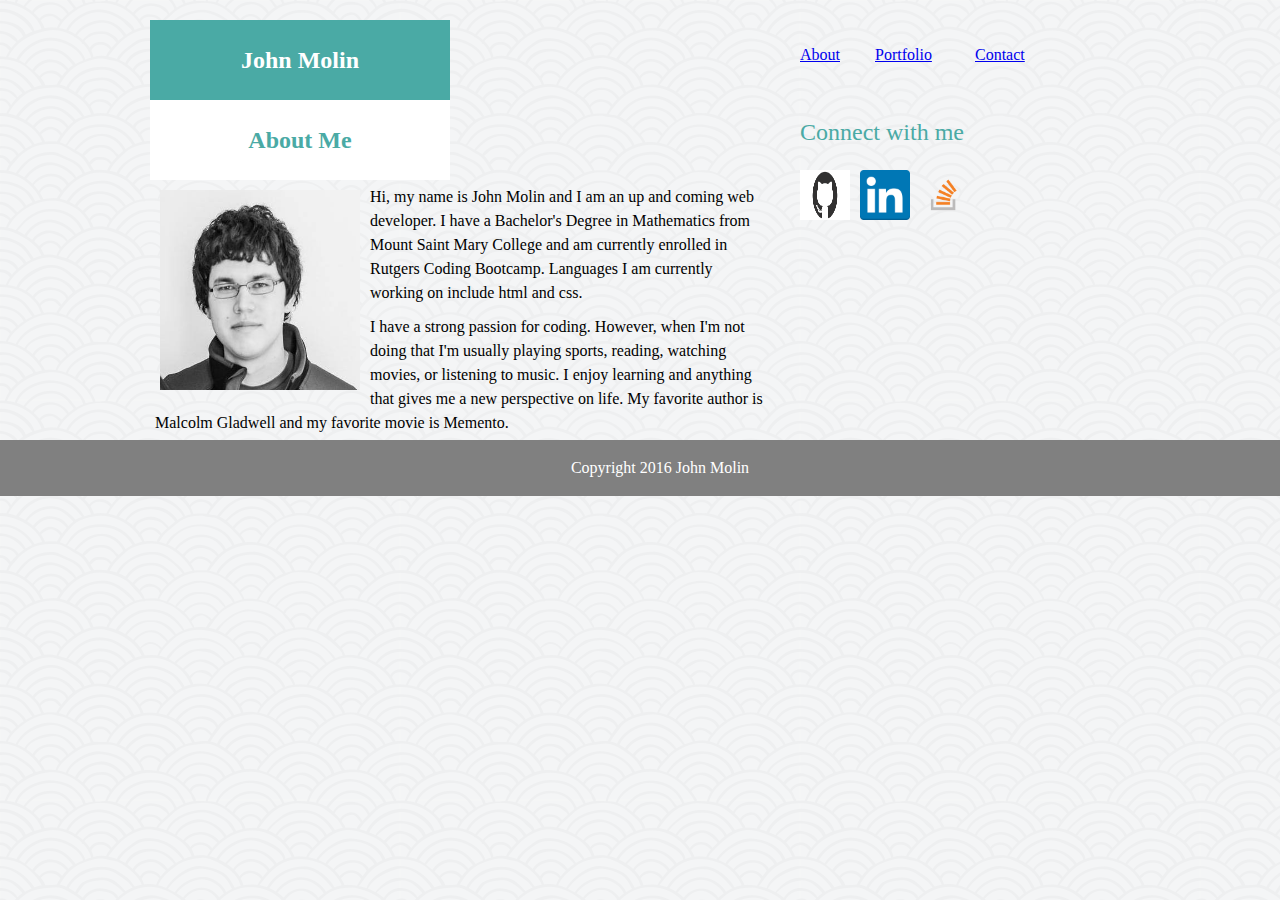
<file: index.html>
<!DOCTYPE html>
<html>

<head>

	<title>Basic Portfolio</title>

	<link rel="stylesheet" type="text/css" href="assets/css/reset.css">

	<link rel="stylesheet" type="text/css" href="assets/css/style.css">

</head>

<body>

<div class="header1">

<header>
	<h1 div class="myName">John Molin</h1></div>
	<ul>
		<li class="about"><a href="#">About</a></li>
		<li class="portfolio"><a href="#">Portfolio</a></li>
		<li class="contact"><a href="#">Contact</a></li>
	</ul>
</header>

</div>

	<div class="mainSection">

	<h1 div id="aboutMe">About Me</h1>
	<img div id="me" src="assets/images/me1.png" width=200px height=200px>
	<p div class="bio">Hi, my name is John Molin and I am an up and coming web developer. I have a Bachelor's Degree in Mathematics from Mount Saint Mary College and am currently enrolled in Rutgers Coding Bootcamp. Languages I am currently working on include html and css.</p>
	<p div class="bio">I have a strong passion for coding. However, when I'm not doing that I'm usually playing sports, reading, watching movies, or listening to music. I enjoy learning and anything that gives me a new perspective on life. My favorite author is Malcolm Gladwell and my favorite movie is Memento.</p>

	</div>

	<h2 class="connect">Connect with me</h2>

	<p><div class="github"><a href="https://github.com/johnmolin91"><img src="assets/images/github-mark.png" height="50px" width="50px"></a></div>
	<div class="linkedIn"><a href="https://www.linkedin.com/in/john-molin-a0327612"><img src="assets/images/linkedin.png" height="50px" width="50px"></a></div>
	<div class="stackOverflow"><a href="https://stackoverflow.com/users/7021030/johnmolin91"><img src="assets/images/stack-overflow.png" height="50px" width="50px"></a></div></p>
	

</body>

<footer>
Copyright 2016 John Molin
</footer>

</html>
</file>
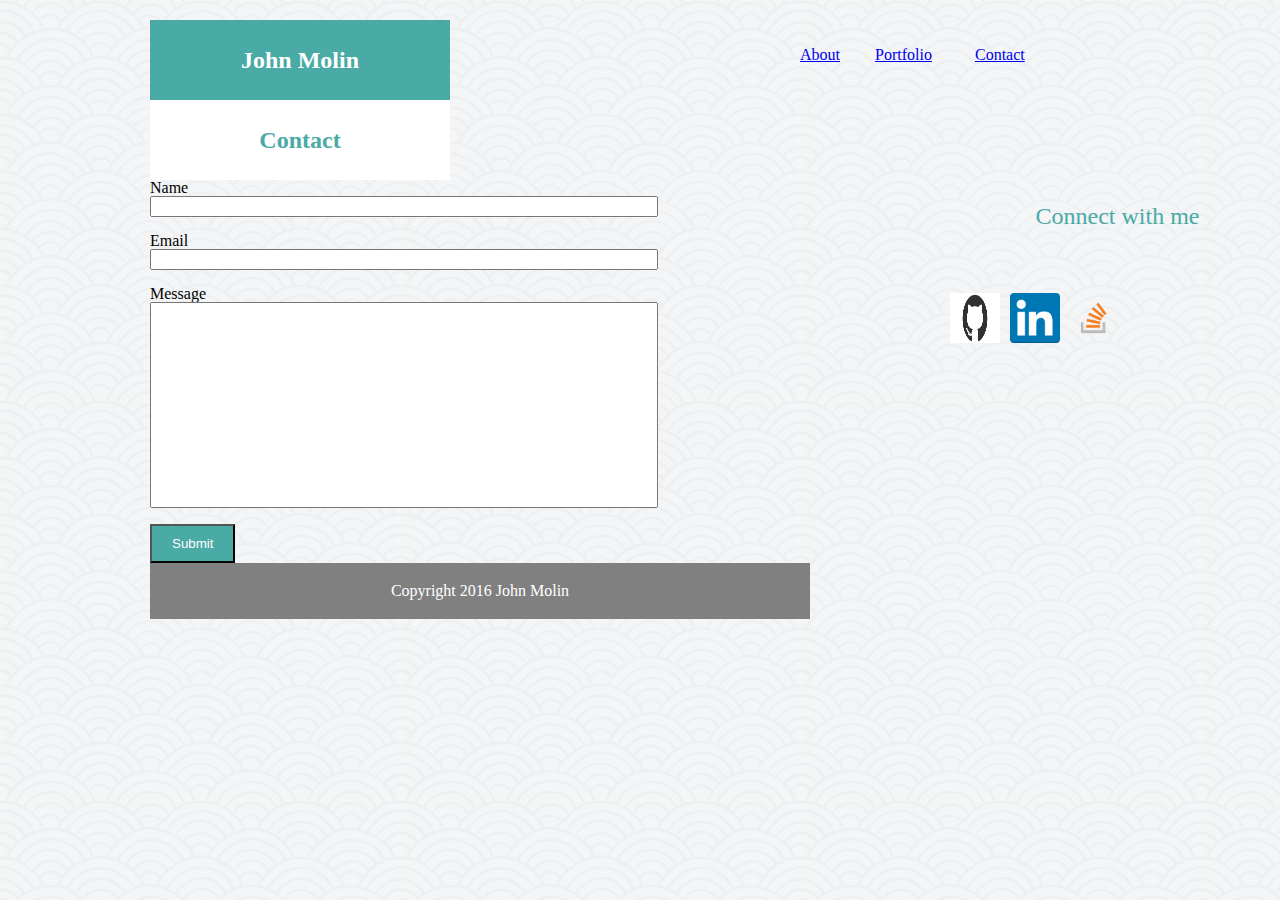
<file: contact.html>
<!DOCTYPE html>
<html>

<head>

	<title>Basic Portfolio</title>
	<link rel="stylesheet" type="text/css" href="assets/css/reset.css">

	<link rel="stylesheet" type="text/css" href="assets/css/style.css">

</head>

<body>

<div class="header1">

<header>
	<h1 div class="myName">John Molin</h1></div>
	<ul>
		<li class="about"><a href="#">About</a></li>
		<li class="portfolio"><a href="#">Portfolio</a></li>
		<li class="contact"><a href="#">Contact</a></li>
	</ul>
</header>

</div>

<div class="mainSection">

<h1 div id="aboutMe">Contact</h1>

<h3>Name</h3>
<form><input type="text" name="name" class="form"></form>
<br>
<h3>Email</h3>
<form><input type="text" name="email" class="form"></form>
<br>
<h3>Message</h3>
<form><input type="text" name="Message" class="form2"></form>
<br>
<input type="submit" value="Submit" class="submit">
</body>

<h2 div class="connect">Connect with me</h2>

	<p><div class="github"><a href="https://github.com/johnmolin91"><img src="assets/images/github-mark.png" height="50px" width="50px"></a></div>
	<div class="linkedIn"><a href="https://www.linkedin.com/in/john-molin-a0327612"><img src="assets/images/linkedin.png" height="50px" width="50px"></a></div>
	<div class="stackOverflow"><a href="https://stackoverflow.com/users/7021030/johnmolin91"><img src="assets/images/stack-overflow.png" height="50px" width="50px"></a></p></div>

<footer>
Copyright 2016 John Molin
</footer>

</html>
</file>
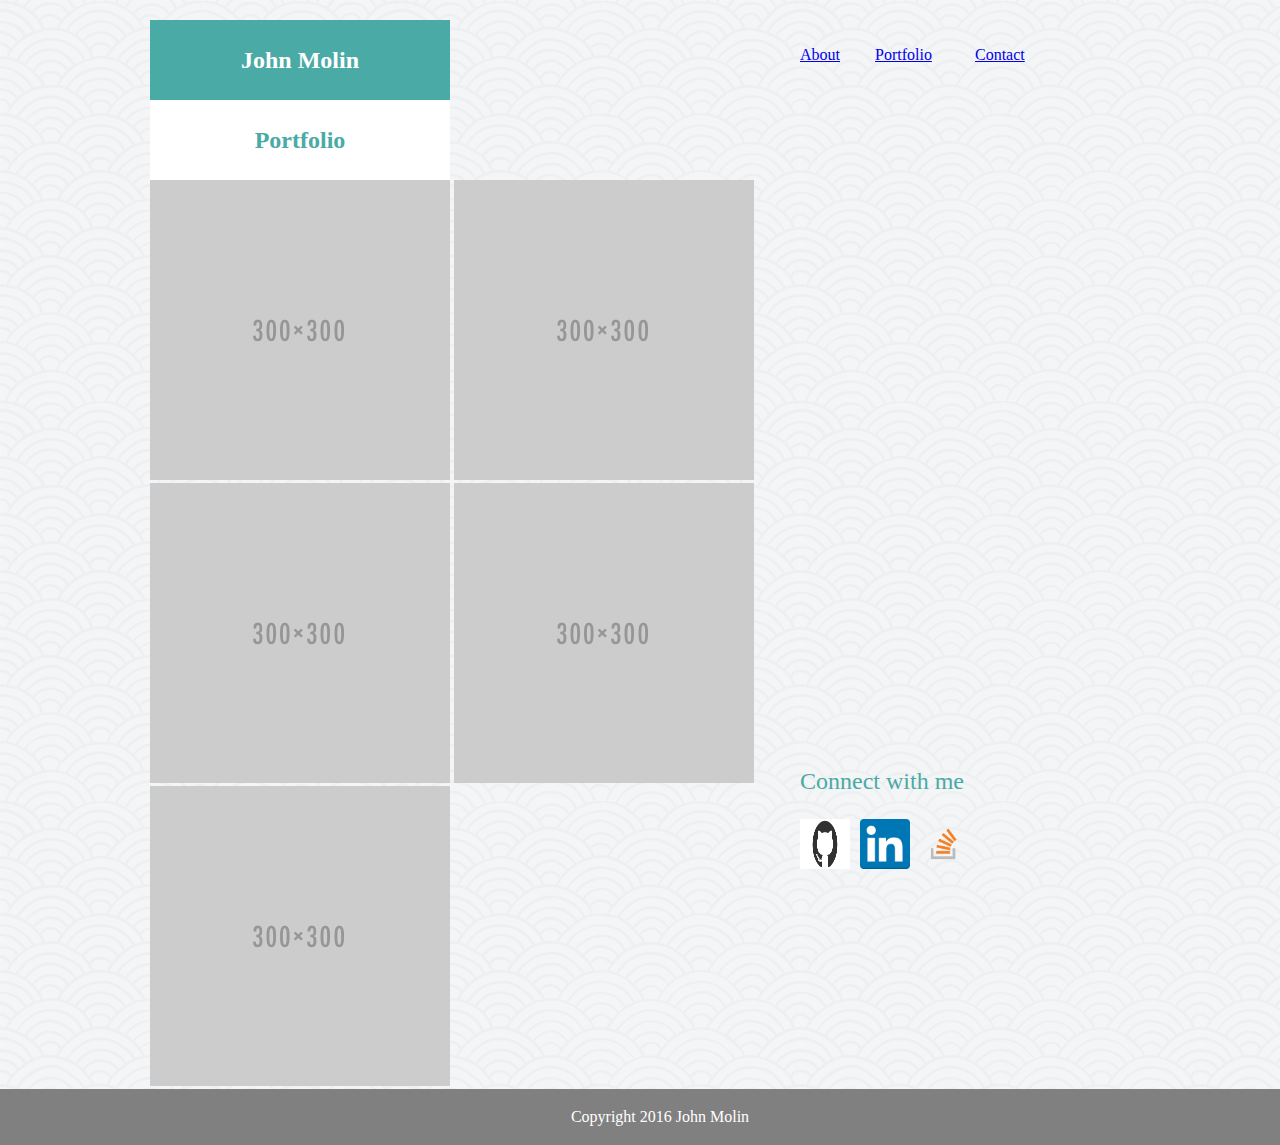
<file: portfolio.html>
<!DOCTYPE html>
<html>
<head>

	<title>Basic Portfolio</title>
	<link rel="stylesheet" type="text/css" href="assets/css/reset.css">

	<link rel="stylesheet" type="text/css" href="assets/css/style.css">

</head>

<body>

<div class="header1">

<header>
	<h1 div class="myName">John Molin</h1></div>
	<ul>
		<li class="about"><a href="#">About</a></li>
		<li class="portfolio"><a href="#">Portfolio</a></li>
		<li class="contact"><a href="#">Contact</a></li>
	</ul>
</header>

</div>

<div class="mainSection">

<h1 div id="aboutMe">Portfolio</h1>

<img src="assets/images/placeholder.png">
<img src="assets/images/placeholder.png">
<img src="assets/images/placeholder.png">
<img src="assets/images/placeholder.png">
<img src="assets/images/placeholder.png">

</div>

<h2 class="connect">Connect with me</h2>

	<p><div class="github"><a href="https://github.com/johnmolin91"><img src="assets/images/github-mark.png" height="50px" width="50px"></a></div>
	<div class="linkedIn"><a href="https://www.linkedin.com/in/john-molin-a0327612"><img src="assets/images/linkedin.png" height="50px" width="50px"></a></div>
	<div class="stackOverflow"><a href="https://stackoverflow.com/users/7021030/johnmolin91"><img src="assets/images/stack-overflow.png" height="50px" width="50px"></a></p></div>

</body>

<footer>
Copyright 2016 John Molin
</footer>

</html>
</file>
<file: assets/css/style.css>
body {
	width:100%;
	background-image:url(../images/seigaiha/seigaiha/seigaiha.png)
}

.myName {
	background-color:#4aaaa5;
	color:white;
	height:80px;
	width:300px;
	text-align:center;
	line-height:80px;
	font-size:24px;
	font-weight:bold;
	margin-left:150px;
	margin-top:20px;
	float:left;
}

.about {
	position:absolute;
	color:grey;
	list-style-type:none;
	height:80px;
	line-height:40px;
	margin-left:800px;
	margin-top:35px;
}


.portfolio {
	position:absolute;
	color:grey;
	list-style-type:none;
	height:80px;
	line-height:40px;
	margin-left:875px;
	margin-top:35px;
}


.contact {
	position:absolute;
	color:grey;
	list-style-type:none;
	height:80px;
	line-height:40px;
	margin-left:975px;
	margin-top:35px;
}

#aboutMe {
	height:80px;
	width:300px;
	text-align:center;
	line-height:80px;
	font-size:24px;
	font-weight:bold;
	color:#4aaaa5;
	clear:both;
	background:white;
}

.mainSection {
	width:620px;
	margin-left:150px;
}

#me {
	float:left;
	padding:10px;
}

.bio {
	padding:5px;
	line-height:1.5;
}

.connect {
	color:#4aaaa5;
	display:inline;
	position:absolute;
	margin-left:800px;
	margin-top:-320px;
	font-size:24px;
}

.github {
	position:absolute;
	display:inline;
	margin-top:-270px;
	margin-left:800px;
}

.linkedIn {
	position:absolute;
	display:inline;
	margin-top:-270px;
	margin-left:860px;
}

.stackOverflow {
	position:absolute;
	display:inline;
	margin-top:-270px;
	margin-left:920px;
}

footer {
	clear:both;
	background:grey;
	padding:20px;
	text-align:center;
	color:white;
	width:100%;
}

.form, .form2 {
	width:500px;
}

.form2 {
	height:200px;
	line-height:1.5;
}

.submit {
	padding: 10px 20px 10px 20px;
	background:#4aaaa5;
	color:white;
}
</file>
